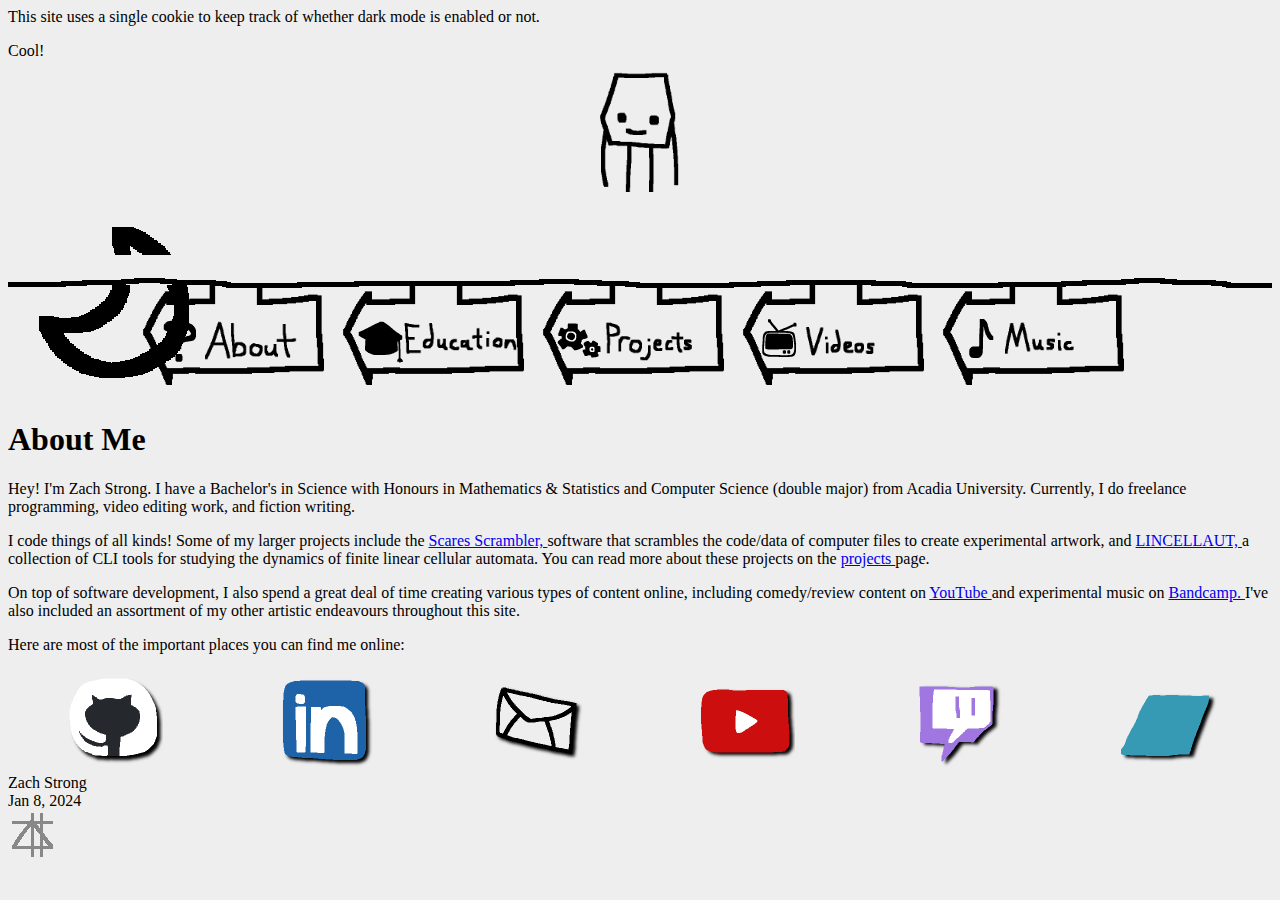
<file: pages/about.html>
<!DOCTYPE html>
<html lang="en-CA">
  <head>
    <meta charset="utf-8">
    <meta name="description" content="About me.">
    <meta name="keywords" content="Zach Strong">
		<meta name="author" content="Zach Strong">
		<meta name="viewport" content="width=device-width, initial-scale=1.0">
    <meta name="robots" content="index, follow">
    
    <link rel="stylesheet" href="../styles.css">
	<link rel="stylesheet" href="../darkStyles.css">
		<link rel="stylesheet" href="aboutStyles.css">
    
    <!-- Google Fonts -->
    <link rel="preconnect" href="https://fonts.googleapis.com">
    <link rel="preconnect" href="https://fonts.gstatic.com" crossorigin>
    <link href="https://fonts.googleapis.com/css2?family=Merriweather&display=swap" rel="stylesheet">
    
    <title>INTERNETCONNECTIVITYPORTAL</title>
  </head>
  
  <body>
  
    <!-- Sidebar for mobile layout -->
    <div id="sidebarDiv" class="sidebar mobileLayout blockStyle">
      
      <div id="sidebarXDiv" class="sidebar mobileLayout blockStyle">
        <span id="sidebarXSpan" class="sidebar mobileLayout inlineblockStyle">
          <img src="../assets/x.png" alt="Close" id="sidebarX" 
          class="sidebar mobileLayout blockStyle">
        </span>
      </div>
      
      <span id="tabSpan" class="sidebar mobileLayout inlineblockStyle"></span>
			
    </div>
    
    <!-- Covers content as the user scrolls down -->
    <div id="contentCover"></div>
    
    <span id="hamburgerSpan" class="mobileLayout sidebarHoverable">
      <img src="../assets/hamburger.png" alt="Hamburger" id="hamburger" class="mobileLayout">
    </span>
    
		<a href="../index.html">
			<img src="../assets/hexagon.gif" alt="Smiling hexagon." id="headImg" class="PCLayout"
			title="That's me!">
		</a>
    
    <!-- The header-content divider -->
    <span id="topSpan">
      <div id="topCoverDiv"></div>
      <div id="topRuleDiv"></div>
    </span>
    
    <!-- Desktop navigation bar -->
    <div id="navDiv" class="PCLayout"></div>
    
    <div id="moreMenu" class="PCLayout"></div>
		
		<img src="../assets/loadingCircle.png" alt="Loading..." id="loadingCircle">
    
    <div id="content">
      <h1>About Me</h1>
      <p>
        Hey! I'm Zach Strong. I have a Bachelor's in Science with Honours in Mathematics &amp; Statistics and Computer Science (double major) from Acadia University. Currently, I do freelance programming, video editing work, and fiction writing.
      </p>
      <p>
        I code things of all kinds! Some of my larger projects include the
        <a href="https://github.com/Cocoatwix/Scares-Scrambler-S">
          Scares Scrambler,
        </a>
        software that scrambles the code/data of computer files to create experimental artwork, and
        <a href="https://github.com/Cocoatwix/LINCELLAUT" target="_blank">
          LINCELLAUT,
        </a>
        a collection of CLI tools for studying the dynamics of finite linear cellular automata. 
		You can read more about these projects on the 
		<a href="projects.html">
			projects
		</a>
		page.
      </p>
      <p>
		On top of software development, I also spend a great deal of time creating various types of
		content online, including comedy/review content on 
		<a href="https://www.youtube.com/user/scares009" target="_blank">
			YouTube
		</a>
		and experimental music on 
		<a href="https://tvaaas.bandcamp.com/" target="_blank">
			Bandcamp.
		</a>
		I've also included an assortment of my other artistic endeavours throughout this site.
      </p>
	  <p>
		Here are most of the important places you can find me online:
	  </p>
	  <div id="socials">
		  <a href="https://github.com/Cocoatwix/" target="_blank" title="GitHub">
			  <img src="../assets/socials/GH.png" alt="GitHub logo">
		  </a>
		  <a href="https://www.linkedin.com/in/zach-strong-a24365213/" target="_blank" title="LinkedIn">
			  <img src="../assets/socials/LI.png" alt="LinkedIn logo">
		  </a>
		  <a href="mailto:zachstrong57@outlook.com" title="Email">
			  <img src="../assets/socials/EMAIL.png" alt="Envelope">
		  </a>
		  <a href="https://www.youtube.com/user/scares009" target="_blank" title="YouTube">
			  <img src="../assets/socials/YT.png" alt="YouTube logo">
		  </a>
		  <a href="https://www.twitch.tv/cocoatwix" target="_blank" title="Twitch">
			  <img src="../assets/socials/TWITCH.png" alt="Twitch logo">
		  </a>
		  <a href="https://tvaaas.bandcamp.com/" target="_blank" title="Bandcamp">
			  <img src="../assets/socials/BC.png" alt="Bandcamp logo">
		  </a>
	</div>
    </div>
		
		<footer></footer>
    
    <script src="../script.js"></script>
  </body>
</html>
</file>
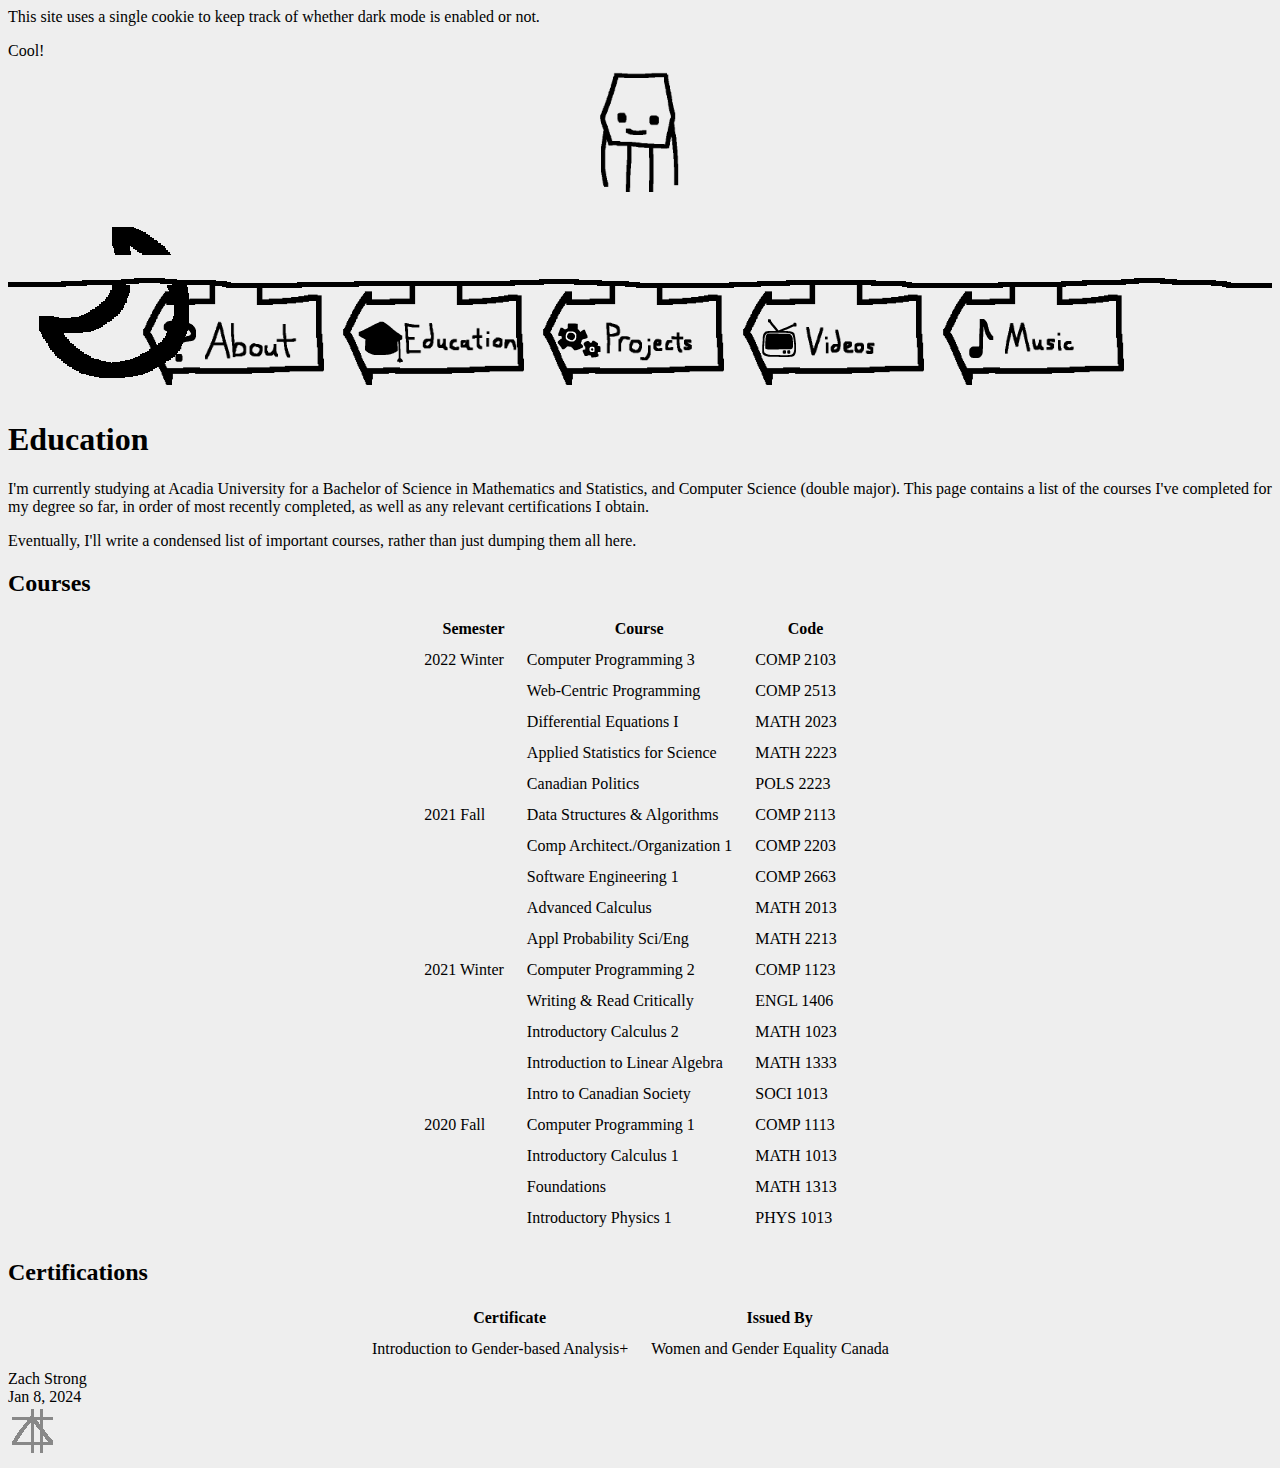
<file: pages/education.html>
<!DOCTYPE html>
<html lang="en-CA">
  <head>
    <meta charset="utf-8">
    <meta name="description" content="Education.">
    <meta name="keywords" content="Zach Strong">
		<meta name="author" content="Zach Strong">
		<meta name="viewport" content="width=device-width, initial-scale=1.0">
    <meta name="robots" content="index, follow">
    
    <link rel="stylesheet" href="../styles.css">
	<link rel="stylesheet" href="../darkStyles.css">
		<link rel="stylesheet" href="educationStyles.css">
    
    <!-- Google Fonts -->
    <link rel="preconnect" href="https://fonts.googleapis.com">
    <link rel="preconnect" href="https://fonts.gstatic.com" crossorigin>
    <link href="https://fonts.googleapis.com/css2?family=Merriweather&display=swap" rel="stylesheet">
    
    <title>INTERNETCONNECTIVITYPORTAL</title>
  </head>
  
  <body>
  
    <!-- Sidebar for mobile layout -->
    <div id="sidebarDiv" class="sidebar mobileLayout blockStyle">
      
      <div id="sidebarXDiv" class="sidebar mobileLayout blockStyle">
        <span id="sidebarXSpan" class="sidebar mobileLayout inlineblockStyle">
          <img src="../assets/x.png" alt="Close" id="sidebarX" 
          class="sidebar mobileLayout blockStyle">
        </span>
      </div>
      
      <span id="tabSpan" class="sidebar mobileLayout inlineblockStyle"></span>
			
    </div>
    
    <!-- Covers content as the user scrolls down -->
    <div id="contentCover"></div>
    
    <span id="hamburgerSpan" class="mobileLayout sidebarHoverable">
      <img src="../assets/hamburger.png" alt="Hamburger" id="hamburger" class="mobileLayout">
    </span>
    
		<a href="../index.html">
			<img src="../assets/hexagon.gif" alt="Smiling hexagon." id="headImg" class="PCLayout"
			title="That's me!">
		</a>
    
    <!-- The header-content divider -->
    <span id="topSpan">
      <div id="topCoverDiv"></div>
      <div id="topRuleDiv"></div>
    </span>
    
    <!-- Desktop navigation bar -->
    <div id="navDiv" class="PCLayout"></div>
    
    <div id="moreMenu" class="PCLayout"></div>
		
		<img src="../assets/loadingCircle.png" alt="Loading..." id="loadingCircle">
    
    <div id="content">
      <h1>Education</h1>
      <p>
				I'm currently studying at Acadia University for a Bachelor of Science in Mathematics
				and Statistics, and Computer Science (double major). This page contains a list of the 
				courses I've completed for my degree so far, in order of most recently completed, as 
				well as any relevant certifications I obtain.
			</p>
			<p>
				Eventually, I'll write a condensed list of important courses, rather than just dumping them all here.
			</p>

			<h2>Courses</h2>
			<table id="courseTable">
				<thead>
					<tr>
						<th class="semesterEntry">Semester</th>
						<th>Course</th>
						<th class="codeEntry">Code</th>
					</tr>
				</thead>
				<tbody>
					<tr>
						<td class="semesterEntry">2022 Winter</td>
						<td>Computer Programming 3</td>
						<td class="codeEntry">COMP 2103</td>
					</tr>
					<tr>
						<td class="semesterEntry"></td>
						<td>Web-Centric Programming</td>
						<td class="codeEntry">COMP 2513</td>
					</tr>
					<tr>
						<td class="semesterEntry"></td>
						<td>Differential Equations I</td>
						<td class="codeEntry">MATH 2023</td>
					</tr>
					<tr>
						<td class="semesterEntry"></td>
						<td>Applied Statistics for Science</td>
						<td class="codeEntry">MATH 2223</td>
					</tr>
					<tr>
						<td class="semesterEntry"></td>
						<td>Canadian Politics</td>
						<td class="codeEntry">POLS 2223</td>
					</tr>
					
					<tr>
						<td class="semesterEntry">2021 Fall</td>
						<td>Data Structures &amp; Algorithms</td>
						<td class="codeEntry">COMP 2113</td>
					</tr>
					<tr>
						<td class="semesterEntry"></td>
						<td>Comp Architect./Organization 1</td>
						<td class="codeEntry">COMP 2203</td>
					</tr>
					<tr>
						<td class="semesterEntry"></td>
						<td>Software Engineering 1</td>
						<td class="codeEntry">COMP 2663</td>
					</tr>
					<tr>
						<td class="semesterEntry"></td>
						<td>Advanced Calculus</td>
						<td class="codeEntry">MATH 2013</td>
					</tr>
					<tr>
						<td class="semesterEntry"></td>
						<td>Appl Probability Sci/Eng</td>
						<td class="codeEntry">MATH 2213</td>
					</tr>
					
					<tr>
						<td class="semesterEntry">2021 Winter</td>
						<td>Computer Programming 2</td>
						<td class="codeEntry">COMP 1123</td>
					</tr>
					<tr>
						<td class="semesterEntry"></td>
						<td>Writing &amp; Read Critically</td>
						<td class="codeEntry">ENGL 1406</td>
					</tr>
					<tr>
						<td class="semesterEntry"></td>
						<td>Introductory Calculus 2</td>
						<td class="codeEntry">MATH 1023</td>
					</tr>
					<tr>
						<td class="semesterEntry"></td>
						<td>Introduction to Linear Algebra</td>
						<td class="codeEntry">MATH 1333</td>
					</tr>
					<tr>
						<td class="semesterEntry"></td>
						<td>Intro to Canadian Society</td>
						<td class="codeEntry">SOCI 1013</td>
					</tr>
					
					<tr>
						<td class="semesterEntry">2020 Fall</td>
						<td>Computer Programming 1</td>
						<td class="codeEntry">COMP 1113</td>
					</tr>
					<tr>
						<td class="semesterEntry"></td>
						<td>Introductory Calculus 1</td>
						<td class="codeEntry">MATH 1013</td>
					</tr>
					<tr>
						<td class="semesterEntry"></td>
						<td>Foundations</td>
						<td class="codeEntry">MATH 1313</td>
					</tr>
					<tr>
						<td class="semesterEntry"></td>
						<td>Introductory Physics 1</td>
						<td class="codeEntry">PHYS 1013</td>
					</tr>
				</tbody>
			</table>
			
			<h2>Certifications</h2>
			<table id="certificationTable">
				<thead>
					<th>Certificate</th>
					<th>Issued By</th>
				</thead>
				<tbody>
					<td>Introduction to Gender-based Analysis+</td>
					<td>Women and Gender Equality Canada</td>
				</tbody>
			</table>
    </div>
		
		<footer></footer>
    
    <script src="../script.js"></script>
  </body>
</html>
</file>
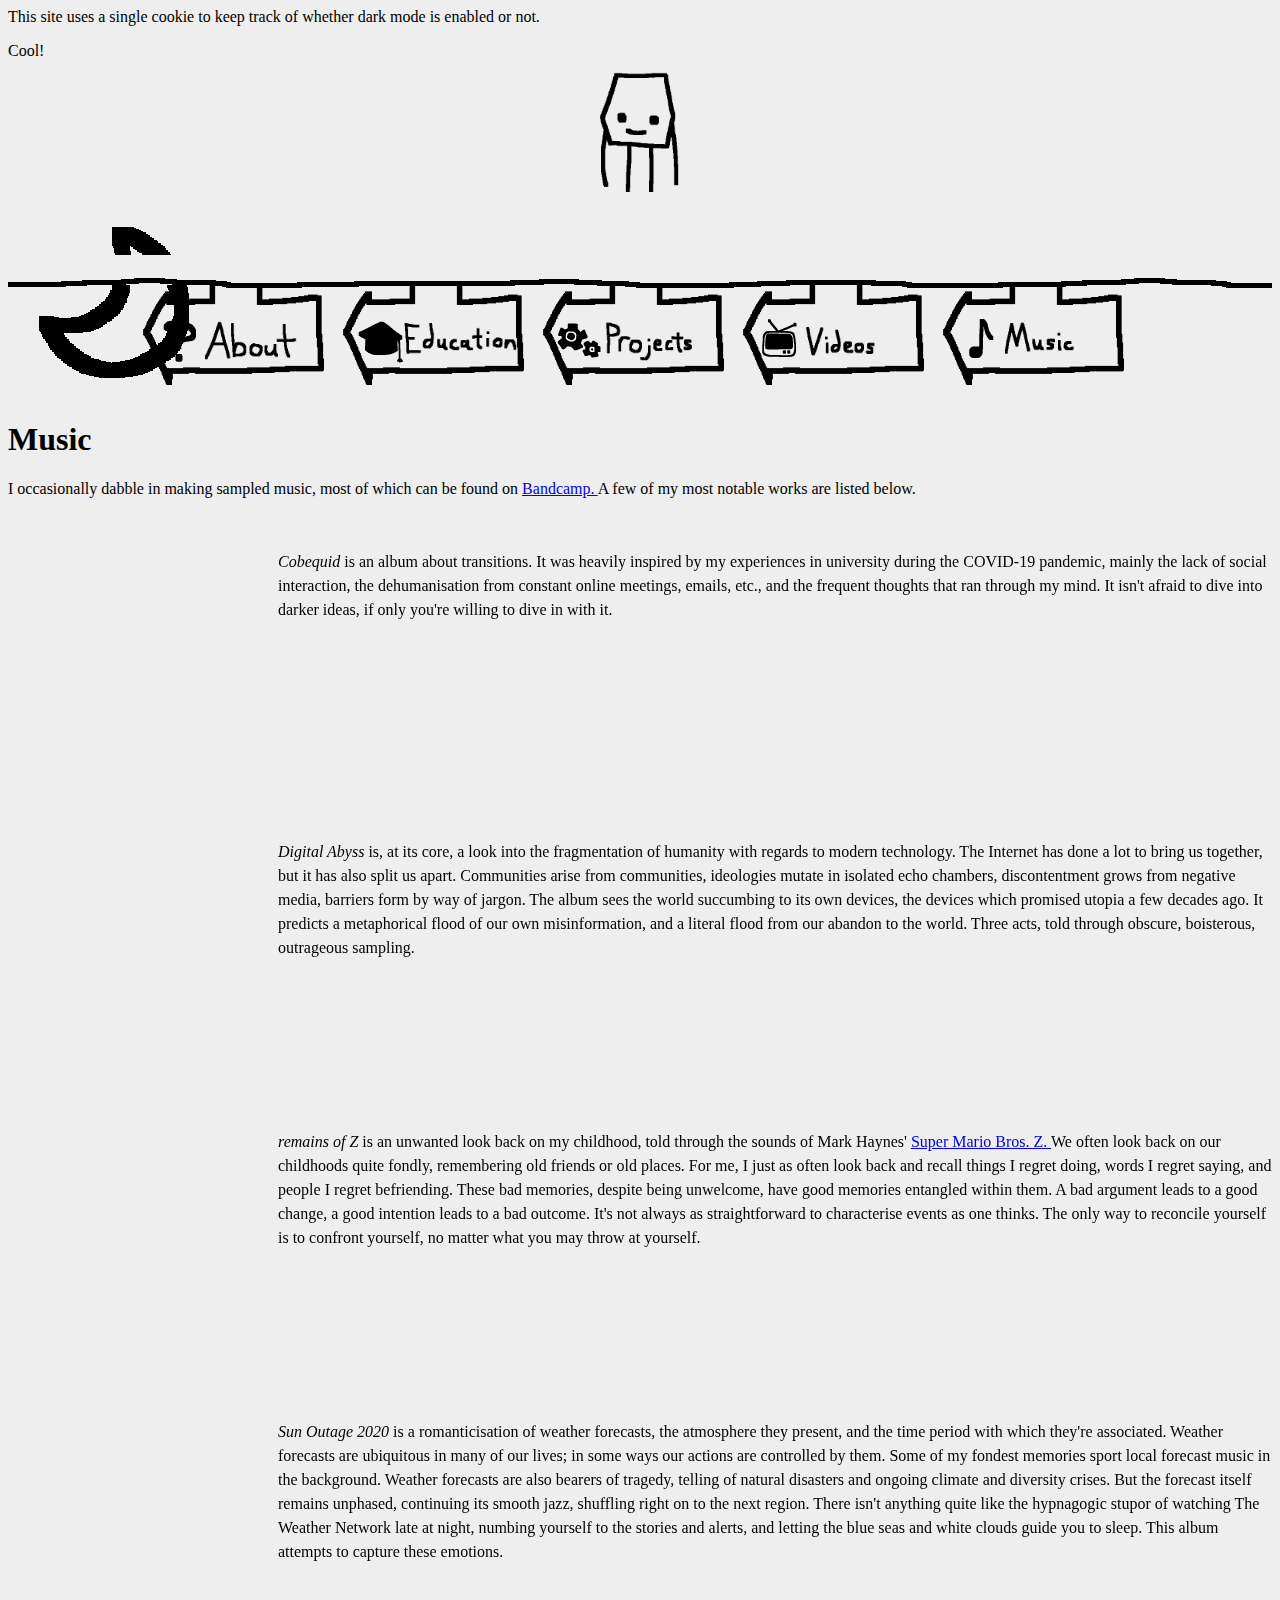
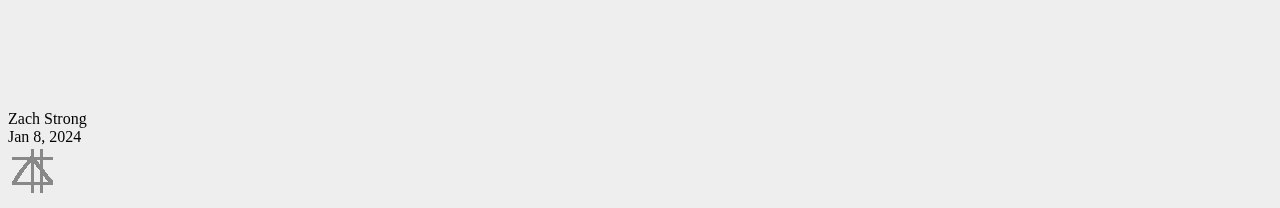
<file: pages/music.html>
<!DOCTYPE html>
<html lang="en-CA">
  <head>
    <meta charset="utf-8">
    <meta name="description" content="Music.">
    <meta name="keywords" content="Zach Strong">
		<meta name="author" content="Zach Strong">
		<meta name="viewport" content="width=device-width, initial-scale=1.0">
    <meta name="robots" content="index, follow">
    
    <link rel="stylesheet" href="../styles.css">
	<link rel="stylesheet" href="../darkStyles.css">
		<link rel="stylesheet" href="musicStyles.css">
    
    <!-- Google Fonts -->
    <link rel="preconnect" href="https://fonts.googleapis.com">
    <link rel="preconnect" href="https://fonts.gstatic.com" crossorigin>
    <link href="https://fonts.googleapis.com/css2?family=Merriweather&display=swap" rel="stylesheet">
    
    <title>INTERNETCONNECTIVITYPORTAL</title>
  </head>
  
  <body>
  
    <!-- Sidebar for mobile layout -->
    <div id="sidebarDiv" class="sidebar mobileLayout blockStyle">
      
      <div id="sidebarXDiv" class="sidebar mobileLayout blockStyle">
        <span id="sidebarXSpan" class="sidebar mobileLayout inlineblockStyle">
          <img src="../assets/x.png" alt="Close" id="sidebarX" 
          class="sidebar mobileLayout blockStyle">
        </span>
      </div>
      
      <span id="tabSpan" class="sidebar mobileLayout inlineblockStyle"></span>
			
    </div>
    
    <!-- Covers content as the user scrolls down -->
    <div id="contentCover"></div>
    
    <span id="hamburgerSpan" class="mobileLayout sidebarHoverable">
      <img src="../assets/hamburger.png" alt="Hamburger" id="hamburger" class="mobileLayout">
    </span>
    
		<a href="../index.html">
			<img src="../assets/hexagon.gif" alt="Smiling hexagon." id="headImg" class="PCLayout"
			title="That's me!">
		</a>
    
    <!-- The header-content divider -->
    <span id="topSpan">
      <div id="topCoverDiv"></div>
      <div id="topRuleDiv"></div>
    </span>
    
    <!-- Desktop navigation bar -->
    <div id="navDiv" class="PCLayout"></div>
    
    <div id="moreMenu" class="PCLayout"></div>
		
		<img src="../assets/loadingCircle.png" alt="Loading..." id="loadingCircle">
    
    <div id="content">
      <h1>Music</h1>
      <p>
				I occasionally dabble in making sampled music, most of which can be found on
				<a href="https://tvaaas.bandcamp.com/" target="_blank">
				Bandcamp.
				</a>
				A few of my most notable works are listed below.
			</p>
			
			<br><br>
			
			<div class="musicDiv">
				<iframe style="border: 0; width: 250px; height: 250px;" 
				src="https://bandcamp.com/EmbeddedPlayer/album=3527619246/size=large/bgcol=ffffff/linkcol=2ebd35/minimal=true/transparent=true/" 
				seamless>
					<a href="https://tvaaas.bandcamp.com/album/cobequid">
						Cobequid by TVAAAS
					</a>
				</iframe>
				<span class="musicBlurb">
					<em>Cobequid</em> is an album about transitions. It was heavily inspired by my experiences in 
					university during the COVID-19 pandemic, mainly the lack of social interaction, the dehumanisation
					from constant online meetings, emails, etc., and the frequent thoughts that ran through my mind. 
					It isn't afraid to dive into darker ideas, if only you're willing to dive in with it.
				</span>
			</div>
			
			<div class="musicDiv">
				<iframe 
				style="border: 0; width: 250px; height: 250px;" 
				src="https://bandcamp.com/EmbeddedPlayer/album=1561260657/size=large/bgcol=333333/linkcol=e32c14/minimal=true/transparent=true/" 
				seamless>
					<a href="https://tvaaas.bandcamp.com/album/digital-abyss">
						Digital Abyss by TVAAAS, pussanpuss, post, LS
					</a>
				</iframe>
				<span class="musicBlurb">
					<em>Digital Abyss</em> is, at its core, a look into the fragmentation of humanity with
					regards to modern technology. The Internet has done a lot to bring us together, but it has
					also split us apart. Communities arise from communities, ideologies mutate in
					isolated echo chambers, discontentment grows from negative media, barriers form by way
					of jargon. The album sees the world succumbing to its own devices, the devices which 
					promised utopia a few decades ago. It predicts a metaphorical flood of our own misinformation, 
					and a literal flood from our abandon to the world. Three acts, told through obscure, boisterous,
					outrageous sampling.
				</span>
			</div>
			
			<div class="musicDiv">
				<iframe 
				style="border: 0; width: 250px; height: 250px;" 
				src="https://bandcamp.com/EmbeddedPlayer/album=1744327612/size=large/bgcol=333333/linkcol=4ec5ec/minimal=true/transparent=true/" 
				seamless>
					<a href="https://tvaaas.bandcamp.com/album/remains-of-z">
						remains of Z by TVAAAS
					</a>
				</iframe>
				<span class="musicBlurb">
					<em>remains of Z</em> is an unwanted look back on my childhood, told through the
					sounds of Mark Haynes'
					<a href="https://www.youtube.com/watch?v=O6zkGU3-OVI" target="_blank">
						Super Mario Bros. Z.
					</a>
					We often look back on our childhoods quite fondly, remembering old friends or
					old places. For me, I just as often look back and recall things I regret doing,
					words I regret saying, and people I regret befriending. These bad memories, despite
					being unwelcome, have good memories entangled within them. A bad argument leads to a
					good change, a good intention leads to a bad outcome. It's not always as straightforward
					to characterise events as one thinks. The only way to reconcile yourself is to confront
					yourself, no matter what you may throw at yourself.
			</div>
			
			<div class="musicDiv">
				<iframe 
				style="border: 0; width: 250px; height: 250px;" 
				src="https://bandcamp.com/EmbeddedPlayer/album=1128354479/size=large/bgcol=ffffff/linkcol=0687f5/minimal=true/transparent=true/" 
				seamless>
					<a href="https://tvaaas.bandcamp.com/album/sun-outage-2020">
						Sun Outage 2020 by TVAAAS
					</a>
				</iframe>
				<span class="musicBlurb">
					<em>Sun Outage 2020</em> is a romanticisation of weather forecasts, the atmosphere
					they present, and the time period with which they're associated. Weather forecasts are
					ubiquitous in many of our lives; in some ways our actions are controlled by them. Some
					of my fondest memories sport local forecast music in the background. Weather forecasts
					are also bearers of tragedy, telling of natural disasters and ongoing climate and diversity
					crises. But the forecast itself remains unphased, continuing its smooth jazz, shuffling right 
					on to the next region. There isn't anything quite like the hypnagogic stupor of watching The
					Weather Network late at night, numbing yourself to the stories and alerts, and letting the
					blue seas and white clouds guide you to sleep. This album attempts to capture these emotions.
			</div>
			
			
			
    </div>
		
		<footer></footer>
    
    <script src="../script.js"></script>
  </body>
</html>
</file>
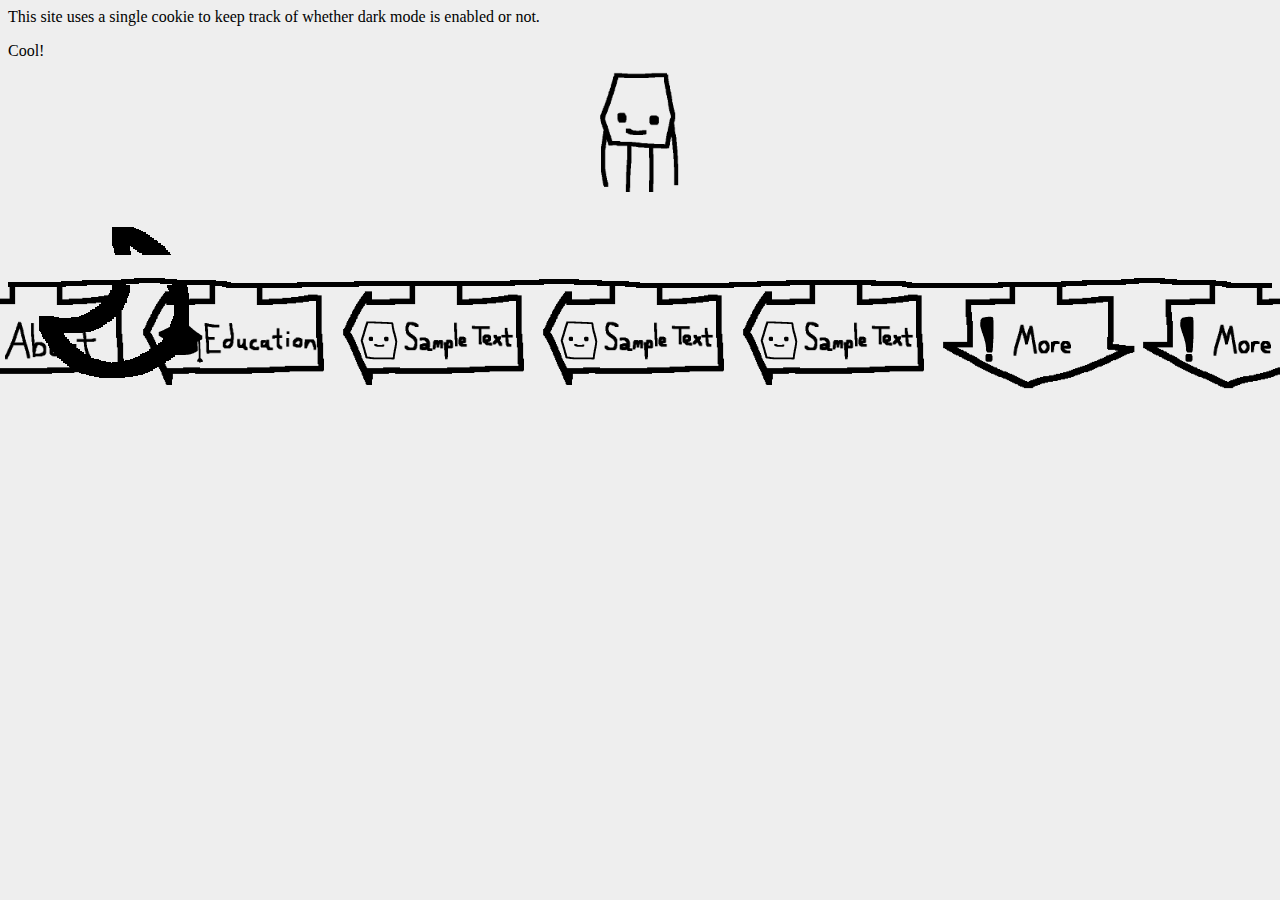
<file: pages/projects.html>
<!DOCTYPE html>
<html lang="en-CA">
  <head>
    <meta charset="utf-8">
    <meta name="description" content="Projects.">
    <meta name="keywords" content="Zach Strong">
		<meta name="author" content="Zach Strong">
		<meta name="viewport" content="width=device-width, initial-scale=1.0">
    <meta name="robots" content="index, follow">
    
    <link rel="stylesheet" href="../styles.css">
		<link rel="stylesheet" href="projectsStyles.css">
    
    <!-- Google Fonts -->
    <link rel="preconnect" href="https://fonts.googleapis.com">
    <link rel="preconnect" href="https://fonts.gstatic.com" crossorigin>
    <link href="https://fonts.googleapis.com/css2?family=Merriweather&display=swap" rel="stylesheet">
    
    <title>INTERNETCONNECTIVITYPORTAL</title>
  </head>
  
  <body>
  
    <!-- Sidebar for mobile layout -->
    <div id="sidebarDiv" class="sidebar mobileLayout blockStyle">
      
      <div id="sidebarXDiv" class="sidebar mobileLayout blockStyle">
        <span id="sidebarXSpan" class="sidebar mobileLayout inlineblockStyle">
          <img src="../assets/x.png" alt="Close" id="sidebarX" 
          class="sidebar mobileLayout blockStyle">
        </span>
      </div>
      
      <span id="tabSpan" class="sidebar mobileLayout inlineblockStyle">
        <a href="about.html" class="mobileLayout">
          <div id="aboutTab" class="sidebar mobileLayout sidebarTab inlineblockStyle">
            <img src="../assets/question.png" alt="Question Mark" 
            class="sidebar mobileLayout sidebarIcon">
            <img src="../assets/aboutLabel.png" alt="About" 
            class="sidebar mobileLayout sidebarLabel">
          </div>
        </a>
        
        <a href="education.html" class="mobileLayout">
          <div id="educationTab" class="sidebar mobileLayout sidebarTab inlineblockStyle">
            <img src="../assets/education.png" alt="Hat" 
            class="sidebar mobileLayout sidebarIcon">
            <img src="../assets/educationLabel.png" alt="Education" 
            class="sidebar mobileLayout sidebarLabel">
          </div>
        </a>
        
        <a href="sample.html" class="mobileLayout">
          <div class="sidebar mobileLayout sidebarTab inlineblockStyle">
            <img src="../assets/happy.png" alt="Happy Hexaon" 
            class="sidebar mobileLayout sidebarIcon">
            <img src="../assets/sampleLabel.png" alt="Sample Text" 
            class="sidebar mobileLayout sidebarLabel">
          </div>
        </a>
        
        <a href="sample.html" class="mobileLayout">
          <div class="sidebar mobileLayout sidebarTab inlineblockStyle">
            <img src="../assets/happy.png" alt="Happy Hexaon" 
            class="sidebar mobileLayout sidebarIcon">
            <img src="../assets/sampleLabel.png" alt="Sample Text" 
            class="sidebar mobileLayout sidebarLabel">
          </div>
        </a>
        
        <a href="sample.html" class="mobileLayout">
          <div class="sidebar mobileLayout sidebarTab inlineblockStyle">
            <img src="../assets/happy.png" alt="Happy Hexaon" 
            class="sidebar mobileLayout sidebarIcon">
            <img src="../assets/sampleLabel.png" alt="Sample Text" 
            class="sidebar mobileLayout sidebarLabel">
          </div>
        </a>
        
        <a href="sample.html" class="mobileLayout">
          <div class="sidebar mobileLayout sidebarTab inlineblockStyle">
            <img src="../assets/happy.png" alt="Happy Hexaon" 
            class="sidebar mobileLayout sidebarIcon">
            <img src="../assets/sampleLabel.png" alt="Sample Text" 
            class="sidebar mobileLayout sidebarLabel">
          </div>
        </a>
        
      </span>
    </div>
    
    <!-- Covers content as the user scrolls down -->
    <div id="contentCover"></div>
    
    <span id="hamburgerSpan" class="mobileLayout sidebarHoverable">
      <img src="../assets/hamburger.png" alt="Hamburger" id="hamburger" class="mobileLayout">
    </span>
    
		<a href="../index.html">
			<img src="../assets/hexagon.gif" alt="Smiling hexagon." id="headImg" class="PCLayout"
			title="That's me!">
		</a>
    
    <!-- The header-content divider -->
    <span id="topSpan">
      <div id="topCoverDiv"></div>
      <div id="topRuleDiv"></div>
    </span>
    
    <!-- Desktop navigation bar -->
    <div id="navDiv" class="PCLayout">
    
      <div id="aboutSign" name="About" class="PCLayout navSignDiv">
        <a href="about.html" class="PCLayout navbarAnchor">
          <img src="../assets/arrowSignDrop.png" alt="Arrow Sign" class="PCLayout navbarItem navSign">
          <img src="../assets/aboutLabel.png" alt="About" class="PCLayout navbarItem navLabel">
          <img src="../assets/question.png" alt="Question Mark" class="PCLayout navbarItem navIcon">
        </a>
      </div>
      
      <div id="educationSign" name="Education" class="PCLayout navSignDiv">
        <a href="education.html" class="PCLayout navbarAnchor">
          <img src="../assets/arrowSignDrop.png" alt="Arrow Sign" class="PCLayout navbarItem navSign">
          <img src="../assets/educationLabel.png" alt="Education" class="PCLayout navbarItem navLabel">
          <img src="../assets/education.png" alt="Hat" class="PCLayout navbarItem navIcon">
        </a>
      </div>
      
      <div name="Sample" class="PCLayout navSignDiv">
        <a href="sample.html" class="PCLayout navbarAnchor">
          <img src="../assets/arrowSignDrop.png" alt="Arrow Sign" class="PCLayout navbarItem navSign">
          <img src="../assets/sampleLabel.png" alt="Sample" class="PCLayout navbarItem navLabel">
          <img src="../assets/happy.png" alt="Happy Hexagon" class="PCLayout navbarItem navIcon">
        </a>
      </div>
      
      <div name="Sample" class="PCLayout navSignDiv">
        <a href="sample.html" class="PCLayout navbarAnchor">
          <img src="../assets/arrowSignDrop.png" alt="Arrow Sign" class="PCLayout navbarItem navSign">
          <img src="../assets/sampleLabel.png" alt="Sample" class="PCLayout navbarItem navLabel">
          <img src="../assets/happy.png" alt="Happy Hexagon" class="PCLayout navbarItem navIcon">
        </a>
      </div>
      
      <div name="Sample" class="PCLayout navSignDiv">
        <a href="sample.html" class="PCLayout navbarAnchor">
          <img src="../assets/arrowSignDrop.png" alt="Arrow Sign" class="PCLayout navbarItem navSign">
          <img src="../assets/sampleLabel.png" alt="Sample" class="PCLayout navbarItem navLabel">
          <img src="../assets/happy.png" alt="Happy Hexagon" class="PCLayout navbarItem navIcon">
        </a>
      </div>
      
      <div id="moreSign" class="PCLayout navSignDiv">
        <img src="../assets/arrowSignDown.png" alt="Arrow Sign" class="PCLayout navbarItem navSign">
        <img src="../assets/moreLabel.png" alt="More" id="moreLabel" class="PCLayout navbarItem navLabel">
        <img src="../assets/exclamation.png" alt="Exclamation Mark" id="moreIcon" class="PCLayout navbarItem navIcon">
      </div>
      
    </div>
    
    <div id="moreMenu" class="PCLayout"></div>
    
    <div id="content">
		
    </div>
    
    <script src="../script.js"></script>
  </body>
</html>
</file>
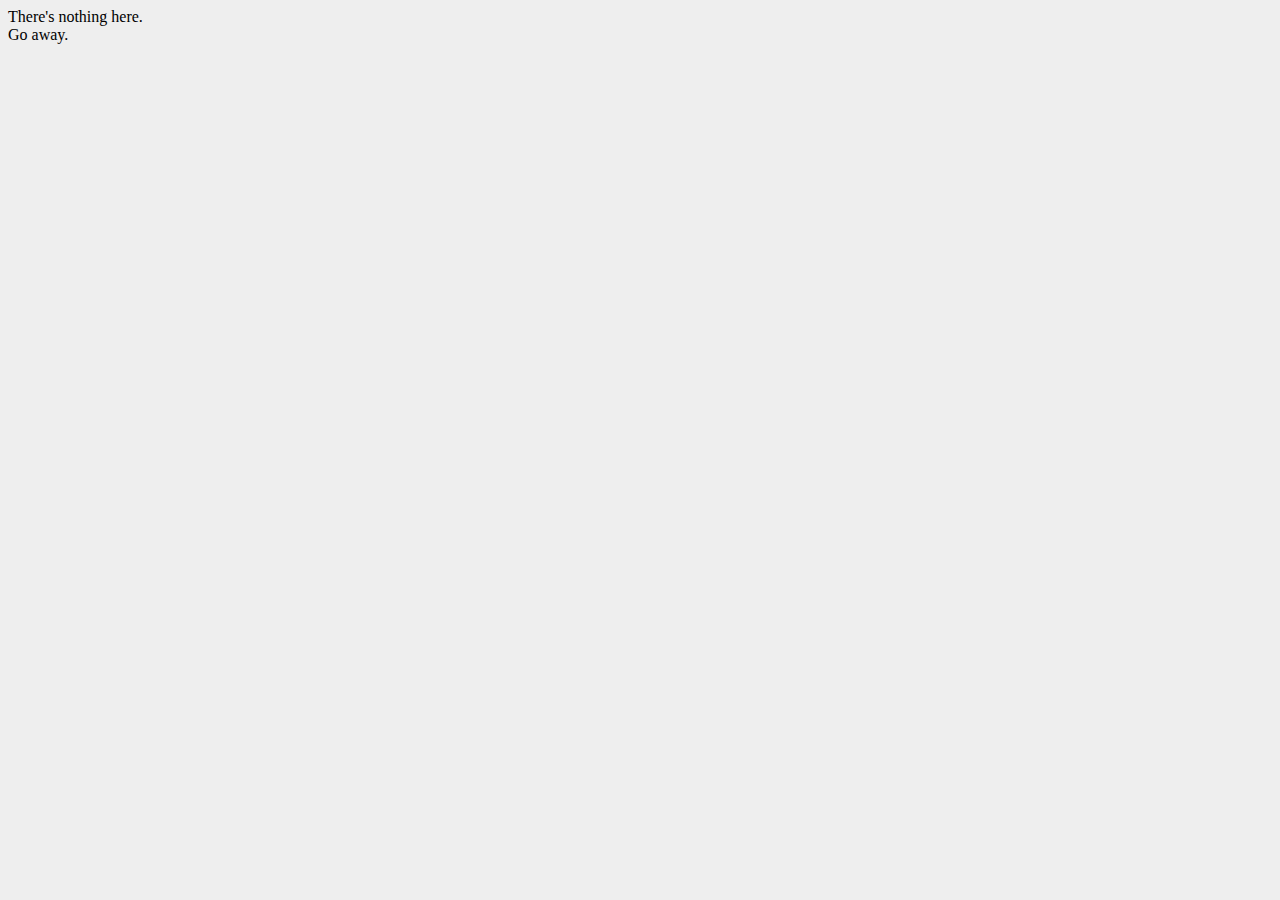
<file: pages/sample.html>
<!DOCTYPE html>
<html>
  <head>
    <title>:)</title>
    
    <link rel="stylesheet" href="../styles.css">
    
    <!-- Google Fonts -->
    <link rel="preconnect" href="https://fonts.googleapis.com">
    <link rel="preconnect" href="https://fonts.gstatic.com" crossorigin>
    <link href="https://fonts.googleapis.com/css2?family=Merriweather&display=swap" rel="stylesheet">
    
  </head>
  <body>
    There's nothing here.
    <br>
    Go away.
  </body>
</html>
</file>
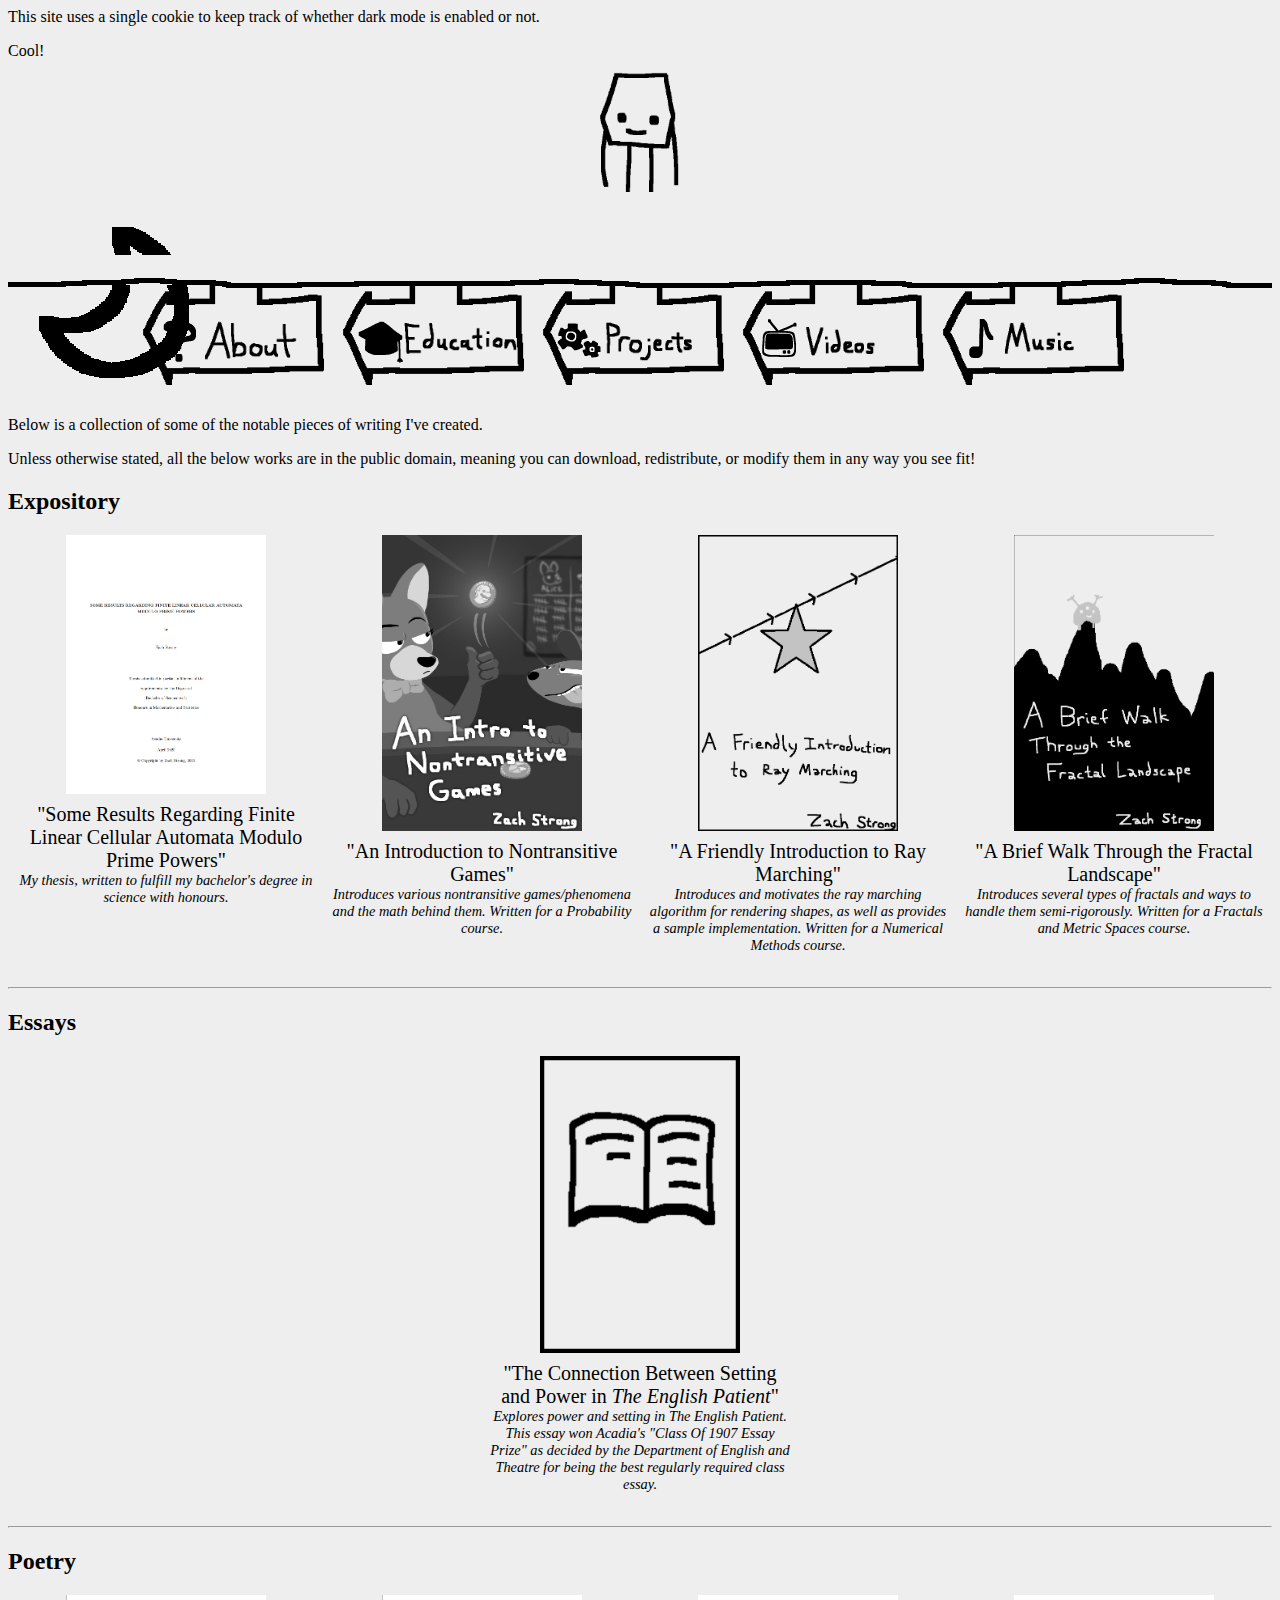
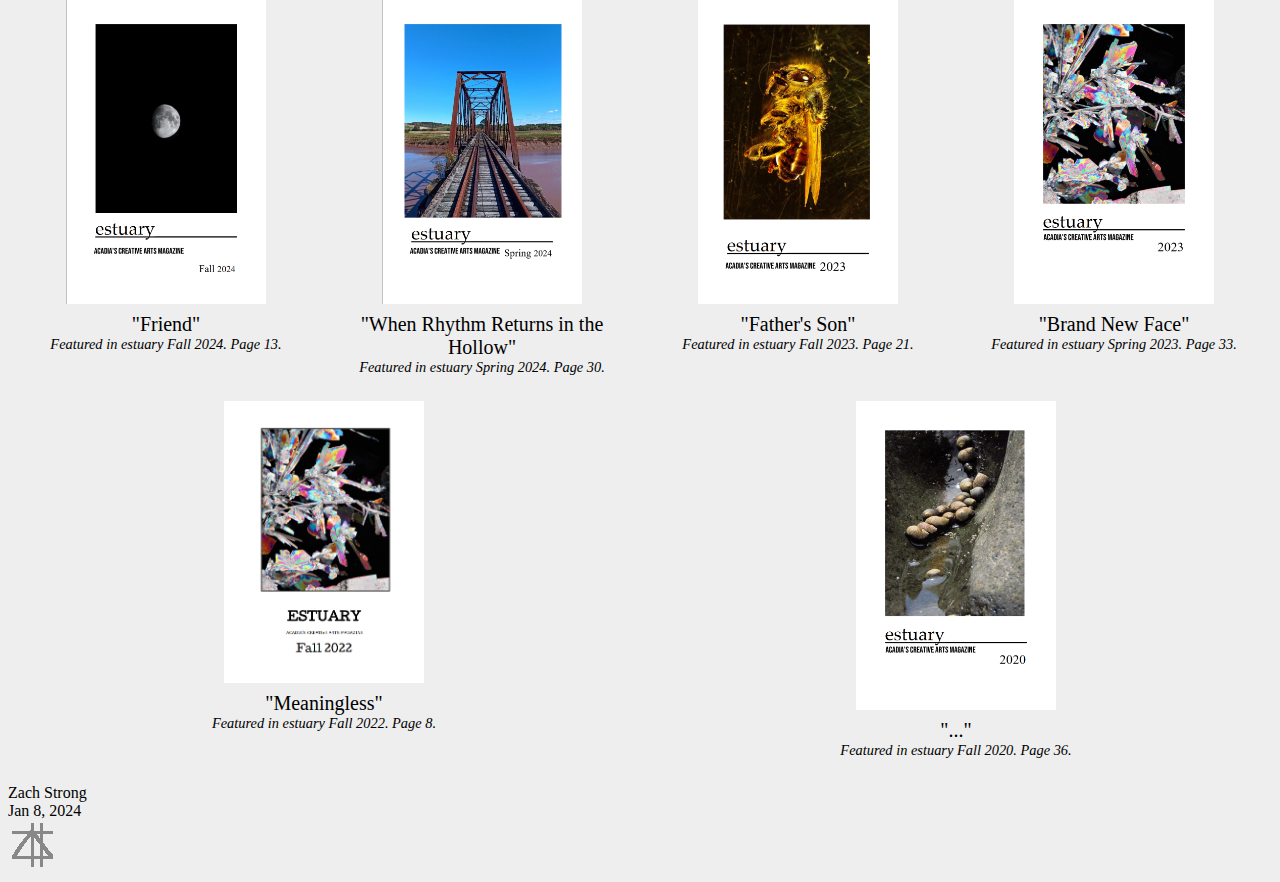
<file: pages/writings.html>
<!DOCTYPE html>
<html lang="en-CA">
  <head>
    <meta charset="utf-8">
    <meta name="description" content="Writings.">
    <meta name="keywords" content="Zach Strong">
		<meta name="author" content="Zach Strong">
		<meta name="viewport" content="width=device-width, initial-scale=1.0">
    <meta name="robots" content="index, follow">
    
    <link rel="stylesheet" href="../styles.css">
	<link rel="stylesheet" href="../darkStyles.css">
		<link rel="stylesheet" href="writingsStyles.css">
    
    <!-- Google Fonts -->
    <link rel="preconnect" href="https://fonts.googleapis.com">
    <link rel="preconnect" href="https://fonts.gstatic.com" crossorigin>
    <link href="https://fonts.googleapis.com/css2?family=Merriweather&display=swap" rel="stylesheet">
    
    <title>INTERNETCONNECTIVITYPORTAL</title>
  </head>
  
  <body>
  
    <!-- Sidebar for mobile layout -->
    <div id="sidebarDiv" class="sidebar mobileLayout blockStyle">
      
      <div id="sidebarXDiv" class="sidebar mobileLayout blockStyle">
        <span id="sidebarXSpan" class="sidebar mobileLayout inlineblockStyle">
          <img src="../assets/x.png" alt="Close" id="sidebarX" 
          class="sidebar mobileLayout blockStyle">
        </span>
      </div>
      
      <span id="tabSpan" class="sidebar mobileLayout inlineblockStyle"></span>
			
    </div>
    
    <!-- Covers content as the user scrolls down -->
    <div id="contentCover"></div>
    
    <span id="hamburgerSpan" class="mobileLayout sidebarHoverable">
      <img src="../assets/hamburger.png" alt="Hamburger" id="hamburger" class="mobileLayout">
    </span>
    
		<a href="../index.html">
			<img src="../assets/hexagon.gif" alt="Smiling hexagon." id="headImg" class="PCLayout"
			title="That's me!">
		</a>
    
    <!-- The header-content divider -->
    <span id="topSpan">
      <div id="topCoverDiv"></div>
      <div id="topRuleDiv"></div>
    </span>
    
    <!-- Desktop navigation bar -->
    <div id="navDiv" class="PCLayout"></div>
    
    <div id="moreMenu" class="PCLayout"></div>
		
		<img src="../assets/loadingCircle.png" alt="Loading..." id="loadingCircle">
    
    <div id="content">
		<p>Below is a collection of some of the notable pieces of writing I've created.</p>
		<p>
			Unless otherwise stated, all the below works are in the public domain, meaning you
			can download, redistribute, or modify them in any way you see fit!
		</p>
		   
		<h2>Expository</h2>
		<div class="bookshelfDiv">
			<span class="bookDiv">
				<a href="../books/thesis.pdf"
				   target="_blank" title="Some Results Regarding Finite Linear Cellular Automata Modulo Prime Powers">
					<img src="../assets/books/SomeResultsRegardingFiniteLinearCellularAutomataModuloPrimePowers.png" alt="Boring Cover Page" class="bookCover">
				</a>
				<span class="bookTitleSpan">"Some Results Regarding Finite Linear Cellular Automata Modulo Prime Powers"</span>
				<span class="bookDescSpan lightText">
					My thesis, written to fulfill my bachelor's degree in science with honours.
				</span>
			</span>
			
			<span class="bookDiv">
				<a href="../books/AnIntroductionToNontransitiveGames.pdf"
				   target="_blank" title="An Introduction to Nontransitive Games">
					<img src="../assets/books/AnIntroToNontransitiveGamesCover.png" alt="Alice and Bob Bet it All" class="bookCover">
				</a>
				<span class="bookTitleSpan">"An Introduction to Nontransitive Games"</span>
				<span class="bookDescSpan lightText">
					Introduces various nontransitive games/phenomena and the math behind them.
				    Written for a Probability course.
				</span>
			</span>
			<span class="bookDiv">
				<a href="../books/AFriendlyIntroductionToRayMarching.pdf"
				   target="_blank" title="A Friendly Introduction to Ray Marching">
					<img src="../assets/books/AFriendlyIntroductionToRayMarching.png" alt="Star March" class="bookCover">
				</a>
				<span class="bookTitleSpan">"A Friendly Introduction to Ray Marching"</span>
				<span class="bookDescSpan lightText">
					Introduces and motivates the ray marching algorithm for rendering shapes, as
					well as provides a sample implementation.
				    Written for a Numerical Methods course.
				</span>
			</span>
			<span class="bookDiv">
				<a href="../books/ABriefWalkThroughTheFractalLandscape.pdf"
				   target="_blank" title="A Brief Walk Through the Fractal Landscape">
					<img src="../assets/books/ABriefWalkThroughTheFractalLandscape.png" alt="Creature Atop a Peak" class="bookCover">
				</a>
				<span class="bookTitleSpan">"A Brief Walk Through the Fractal Landscape"</span>
				<span class="bookDescSpan lightText">
					Introduces several types of fractals and ways to handle them semi-rigorously.
				    Written for a Fractals and Metric Spaces course.
				</span>
			</span>
		</div>
		<hr>
		
		<h2>Essays</h2>
		<div class="bookshelfDiv">
			<span class="bookDiv">
				<a href="../books/TheEnglishPatientEssay.pdf"
				   target="_blank" title="The Connection Between Setting and Power in The English Patient">
					<img src="../assets/books/defaultBook.png" alt="Default Cover" class="bookCover invertibleImage">
				</a>
				<span class="bookTitleSpan">"The Connection Between Setting and Power in <em>The English Patient</em>"</span>
				<span class="bookDescSpan lightText">
					Explores power and setting in <em>The English Patient</em>. This essay won Acadia's 
					"Class Of 1907 Essay Prize" as decided by the Department of English and Theatre for being the 
					best regularly required class essay.
				</span>
			</span>
		</div>
		<hr>
		
		<h2>Poetry</h2>
		<div class="bookshelfDiv">
			<span class="bookDiv">
				<a href="https://english.acadiau.ca/files/sites/english/2024-2025/estuary%20Fall%202024__%20_.pdf"
				   target="_blank" title="estuary Fall 2024">
					<img src="../assets/books/estuaryFall2024.png" alt="Estuary Fall 2024 Cover" class="bookCover">
				</a>
				<span class="bookTitleSpan">"Friend"</span>
				<span class="bookDescSpan lightText">Featured in <em>estuary</em> Fall 2024. Page 13.</span>
			</span>
			<span class="bookDiv">
				<a href="https://english.acadiau.ca/files/sites/english/2023-2024/estuary%20Spring%202024%20final%20%28002%29.pdf"
				   target="_blank" title="estuary Spring 2024">
					<img src="../assets/books/estuarySpring2024.png" alt="Estuary Spring 2024 Cover" class="bookCover">
				</a>
				<span class="bookTitleSpan">"When Rhythm Returns in the Hollow"</span>
				<span class="bookDescSpan lightText">Featured in <em>estuary</em> Spring 2024. Page 30.</span>
			</span>
			<span class="bookDiv">
				<a href="https://english.acadiau.ca/files/sites/english/2023-2024/estuary%20Fall%202023.pdf"
				   target="_blank" title="estuary Fall 2023">
					<img src="../assets/books/estuaryFall2023.png" alt="Estuary Fall 2023 Cover" class="bookCover">
				</a>
				<span class="bookTitleSpan">"Father's Son"</span>
				<span class="bookDescSpan lightText">Featured in <em>estuary</em> Fall 2023. Page 21.</span>
			</span>
			<span class="bookDiv">
				<a href="https://english.acadiau.ca/files/sites/englishandtheatre/resources/estuary%202023%20colour%20interior.pdf"
				   target="_blank" title="estuary Spring 2023">
					<img src="../assets/books/estuarySpring2023.png" alt="Estuary Spring 2023 Cover" class="bookCover">
				</a>
				<span class="bookTitleSpan">"Brand New Face"</span>
				<span class="bookDescSpan lightText">Featured in <em>estuary</em> Spring 2023. Page 33.</span>
			</span>
			<span class="bookDiv">
				<a href="https://english.acadiau.ca/files/sites/englishandtheatre/Estuary-Fall%202022-2.pdf"
				   target="_blank" title="estuary Fall 2022">
					<img src="../assets/books/estuaryFall2022.png" alt="Estuary Fall 2022 Cover" class="bookCover">
				</a>
				<span class="bookTitleSpan">"Meaningless"</span>
				<span class="bookDescSpan lightText">Featured in <em>estuary</em> Fall 2022. Page 8.</span>
			</span>
			<span class="bookDiv">
				<a href="https://english.acadiau.ca/files/sites/english/Courses/ESTUARY%202020%20issue.pdf"
				   target="_blank" title="estuary Fall 2020">
					<img src="../assets/books/estuaryFall2020.png" alt="Estuary Fall 2020 Cover" class="bookCover">
				</a>
				<span class="bookTitleSpan">"..."</span>
				<span class="bookDescSpan lightText">Featured in <em>estuary</em> Fall 2020. Page 36.</span>
			</span>
		</div>
    </div>
		
		<footer></footer>
    
    <script src="../script.js"></script>
  </body>
</html>
</file>
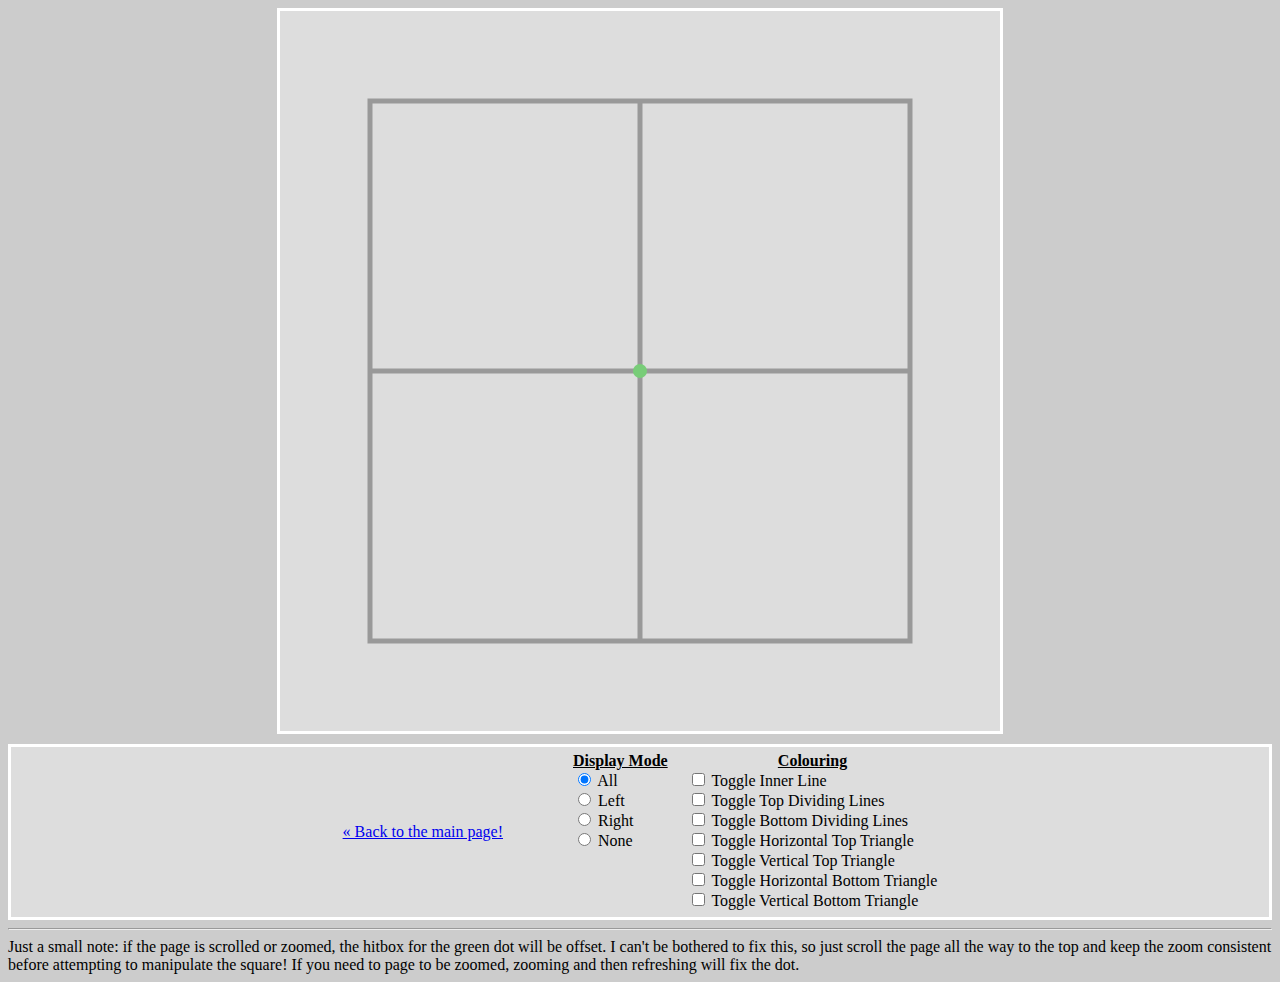
<file: pages/mini/some3square/square.html>
<!doctype html>
<html>
	<head lang="en-CA">
		<title>The Square Problem</title>
		<meta charset="utf-8">
		<meta name="description" content="Square tool made for SoME3.">
		<meta name="keywords" content="SoME3, Square, Puzzle">
			<meta name="author" content="Zach Strong">
			<meta name="viewport" content="width=device-width, initial-scale=1.0">
		<meta name="robots" content="index, follow">
		
		<link rel="stylesheet" href="square.css">
	</head>
	<body>
		<canvas width="720" height="720" id="squareCanvas" class="boxedElement">Enable JavaScript to view the HTML5 canvas!</canvas>
		
		<div id="controlDiv" class="boxedElement">
			<div id="webpageControlDiv">
				<a class="controlIgnore" href="..\..\..\index.html">&laquo; Back to the main page!</a>
			</div>
			
			<div id="displayControlDiv">
				<span class="controlHeader">Display Mode</span>
				<span>
					<input type="radio" id="allRadio" name="displayControl" value="all" checked>
					<label for="allRadio">All</label>
				</span>
				<span>
					<input type="radio" id="leftRadio" name="displayControl" value="left">
					<label for="leftRadio">Left</label>
				</span>
				<span>
					<input type="radio" id="rightRadio" name="displayControl" value="right">
					<label for="rightRadio">Right</label>
				</span>
				<span>
					<input type="radio" id="noneRadio" name="displayControl" value="none">
					<label for="noneRadio">None</label>
				</span>
			</div>
			
			<div id="colourControlDiv">
				<span class="controlHeader">Colouring</span>
				<span>
					<input type="checkbox" id="innerLineCheck" name="colourControl" value="innerLine">
					<label for="innerLineCheck">Toggle Inner Line</label>
				</span>
				<span>
					<input type="checkbox" id="topDividersCheck" name="colourControl" value="topDividingLines">
					<label for="topDividersCheck">Toggle Top Dividing Lines</label>
				</span>
				<span>
					<input type="checkbox" id="bottomDividersCheck" name="colourControl" value="bottomDividingLines">
					<label for="bottomDividersCheck">Toggle Bottom Dividing Lines</label>
				</span>
				<span>
					<input type="checkbox" id="topTriangle1Check" name="colourControl" value="topTriangle1">
					<label for="topTriangle1Check">Toggle Horizontal Top Triangle</label>
				</span>
				<span>
					<input type="checkbox" id="topTriangle2Check" name="colourControl" value="topTriangle2">
					<label for="topTriangle2Check">Toggle Vertical Top Triangle</label>
				</span>
				<span>
					<input type="checkbox" id="bottomTriangle1Check" name="colourControl" value="bottomTriangle1">
					<label for="bottomTriangle1Check">Toggle Horizontal Bottom Triangle</label>
				</span>
				<span>
					<input type="checkbox" id="bottomTriangle2Check" name="colourControl" value="bottomTriangle2">
					<label for="bottomTriangle2Check">Toggle Vertical Bottom Triangle</label>
				</span>
			</div>
		</div>
		<hr>
		<span>
			Just a small note: if the page is scrolled or zoomed, the hitbox for the green dot will be offset. 
			I can't be bothered to fix this, so just scroll the page all the way to the top and keep the zoom consistent before attempting to manipulate the square!
			If you need to page to be zoomed, zooming and then refreshing will fix the dot.
		</span>
		
		<script src="square.js"></script>
	</body>
</html>
</file>
<file: styles.css>
/* Responsive design. Add sidebar when using smaller screen. */

/* Side bar animations */
@keyframes slide_in
{
	0%   {left: -250px;}
	100% {left: 0px;}
}

@keyframes slide_out
{
	0%   {left: 0px;}
	100% {left: -250px;}
}

@keyframes highlight_tab
{
	0%   {background-color: #cccccc;}
	100% {background-color: #d9d9d9;}
}

@media screen and (max-width: 800px)
{
	.PCLayout
	{
		display: none;
	}
	
	#sidebarDiv
	{
		position: fixed;
		left: -250px;
		top: 0;
		background-color: #cccccc;
		width: 250px;
		height: 100%;
		
		/* Prevents the horizontal rule from drawing over the sidebar. */
		z-index: 3;
		
		overflow-x: hidden;
		overflow-y: scroll;
		
		/* Hide sidebar scrollbar in Firefox */
		scrollbar-width: none;
		
		/* Hide sidebar scrollbar in Edge */
		-ms-overflow-style: none;
	}
	
	/* Hide scrollbar in webkit browsers (Chrome, Safari, Opera) 
	   w3schools.com/howto/howto_css_hide_scrollbars.asp */
	#sidebarDiv::-webkit-scrollbar 
	{
		display: none;
	}
	
	#hamburger
	{
		display: block;
		width: 50px;
		cursor: pointer;
	}
	
	#hamburgerSpan
	{
		display: inline-block;
	}
	
	#hamburgerSpan:hover
	{
		background-color: #d9d9d9;
	}
	
	.sidebarTab
	{
		/* Aligns sidebar tabs to the left of the screen. */
		margin-left: -8px;
		padding-left: 6px;
		
		width: 250px;
		
		display: inline-block;
		background-color: #cccccc;
	}
	
	.sidebarTab:hover
	{
		background-color: #d9d9d9;
		cursor: pointer;
		
		animation-name: highlight_tab;
		animation-duration: 0.2s;
		animation-timing-function: ease-out;
	}
	
	.sidebarLabel
	{
		width: 165px;
		display: inline-block;
	}
	
	.sidebarIcon
	{
		width: 60px;
		float: left;
		margin-top: 12px;
		margin-right: 10px;
	}
	
	#sidebarX
	{
		width: 50px;
		display: block;
		cursor: pointer;
	}
	
	/* Allows the sidebar's exit button to remain always accessible,
	   no matter the scroll. */
	#sidebarXDiv
	{
		background-color: #cccccc;
		position: sticky;
		top: 0;
	}
	
	#sidebarXSpan
	{
		display: inline-block;
		margin: 8px;
	}
	
	#sidebarXSpan:hover
	{
		background-color: #d9d9d9;
		
		animation-name: highlight_tab;
		animation-duration: 0.2s;
		animation-timing-function: ease-out;
	}
	
	#tabSpan
	{
		display: inline-block;
		margin: 8px;
		margin-top: 0px;
	}
}

/* Regular layout for larger screens. */
@media screen and (min-width: 801px)
{
	.mobileLayout
	{
		display: none;
	}
	
	.sidebar
	{
		display: none;
	}

	#headImg
	{
		display: block;
		margin: auto;
		width: 150px;
	}
	
	#navDiv
	{
		display: flex;
		flex-direction: row;
		wrap-flex: no-wrap;
		justify-content: center;
		
		/* Keeps the navigation bar from resizing when hovering over signs. */
		height: 100px;
	}
	
	.navSignDiv
	{
		/* Allows assets to be aligned to the signs. */
		position: relative;
	}
	
	.navSignDiv:hover
	{
		cursor: pointer;
	}
	
	.navSign
	{
		width: 200px;
		margin-top: -27px;
	}
	
	/* Allows navigation signs to fall when hovered over. */
	.navSignDiv:hover .navSign
	{
		margin-top: -17px;
	}
	
	.navLabel
	{
		width: 115px;
		display: inline;
		
		/* Align the asset to the sign. */
		position: absolute;
		top: 10px;
		left: 62px;
	}
	
	/* Allows label to fall with signs on nav bar. */
	.navSignDiv:hover .navLabel
	{
		top: 20px;
	}
	
	.navIcon
	{
		width: 50px;
		display: inline;
		
		/* Align the asset to the sign. */
		position: absolute;
		top: 15px;
		left: 15px;
	}
	
	/* Allows icon to fall with signs on nav bar. */
	.navSignDiv:hover .navIcon
	{
		top: 25px;
	}
	
	/* The more sign need special treatment. */
	#moreIcon
	{
		left: 25px;
	}
	
	#moreLabel
	{
		left: 72px;
	}
	
	#moreMenu
	{
		display: none;
		
		width: 200px;
		height: 500px;
		background-color: red;
		
		/* Appears wherever the mouse is clicked. */
		position: fixed;
	}
}

/* General styling */
body
{
	background-color: #eeeeee;
}

/* This is used solely to position the horizonal rule correctly. */
#topSpan
{
	position: relative;
}

/* Used so that the navigation sign boards hide behind the horizontal rule. */
#topCoverDiv
{
	height: 30px;
	display: block;
	background-color: #eeeeee;
	
	position: relative;
	top: -5px;
	z-index: 1;
}

#topRuleDiv
{
	/* This positions the div so that the horizontal rule goes at the edge of the top cover. */
	height: 20px;
	margin-top: -10px;
	position: relative;
	top: -9px;
	z-index: 2;

	/* This is the actual horizonal rule image. */
	background-image: url("assets/hrule.png");
	background-repeat: repeat-x;
	background-position: top;
}

#defaultMessage
{
	text-align: center;
}
</file>
<file: darkStyles.css>
/** CSS file for holding all dark mode stylings for INTERNETCONNECTIVITYPORTAL. */

@keyframes dark_highlight_tab
{
	0%   {background-color: #111111;}
	100% {background-color: #333333;}
}

@keyframes dark_but_lighter_highlight_tab
{
	0%   {background-color: #222222;}
	100% {background-color: #333333;}
}

h1.darkMode
{
	color: #FFFFFF;
}

p.darkMode
{
	color: #FFFFFF;
}

img.darkMode
{
	filter: invert(100%);
}

#topRuleDiv.darkMode
{
	background-image: url("assets/darkHrule.png");
}

#content.darkMode
{
	background-color: #111111;
	color: #FFFFFF;
}

#navDiv.darkMode
{
	background-color: #111111;
	color: #FFFFFF;
}

#topCoverDiv.darkMode
{
	background-color: #111111;
	color: #FFFFFF;
}

#topRuleDiv.darkMode
{
	background-color: #111111;
	color: #FFFFFF;
}

#contentCover.darkMode
{
	background-color: #111111;
	color: #FFFFFF;
}

#sidebarDiv.darkMode
{
	background-color: #222222;
	color: #FFFFFF;
}

#sidebarXDiv.darkMode
{
	background-color: #222222;
	color: #FFFFFF;
}

span.darkMode
{
	color: #FFFFFF;
}

#moreMenu.darkMode
{
	background-color: #111111;
}

.moreMenuLink:hover.darkMode
{
	background-color: #333333;
	
	animation-name: dark_highlight_tab;
}

.collapsedOldButton:hover.darkMode
{
	background-color: #333333;
}

#hamburgerSpan:hover.darkMode
{
	background-color: #333333;
}

#sidebarXSpan:hover.darkMode
{
	background-color: #333333;
	
	animation-name: dark_but_lighter_highlight_tab;
}

.sidebarTab.darkMode
{
	background-color: #222222;
}

.sidebarTab:hover.darkMode
{
	background-color: #333333;
	
	animation-name: dark_but_lighter_highlight_tab;
}
</file>
<file: pages/aboutStyles.css>
#socials
{
	display: flex;
	flex-direction: row;
	flex-wrap: wrap;
	justify-content: space-around;
	
}

#socials img
{
	width: 100px;
	filter: grayscale(25%);
}

#socials img:hover
{
	filter: grayscale(0%);
}
</file>
<file: pages/educationStyles.css>
/* Mobile layout. */
@media screen and (max-width: 800px)
{
	.courseIcon
	{
		margin: auto;
		margin-bottom: 20px;
		width: 50%;
	}
}

/* PC layout. */
@media screen and (min-width: 801px)
{
	/* Padding breaks table on mobile, so get rid of it. */
	td
	{
		padding-right: 20px;
	}
	
	.courseIcon
	{
		float: left;
		margin-right: 20px;
		
		width: 200px; 
		height: 200px;
	}
}

table
{
	margin: auto;
}

thead th
{
	padding-bottom: 10px;
}

td
{
	padding-bottom: 10px;
}

/* Inline-block prevents project headers from being misaligned. */
.courseDiv
{
	display: inline-block;
	margin-bottom: 40px;
}

.courseIcon
{
	display: block;
	max-width: 200px;
	
	border: 0; 
}

.courseBlurb
{
	line-height: 1.5;
}

.altCourseName
{
	font-style: italic;
	font-size: 0.75em;
}
</file>
<file: pages/musicStyles.css>
/* Mobile layout. */
@media screen and (max-width: 800px)
{	
	iframe
	{
		margin: auto;
		margin-bottom: 20px;
		width: 80%;
	}
}

/* PC layout. */
@media screen and (min-width: 801px)
{
	iframe
	{
		float: left;
		margin-right: 20px;
	}
}


/* Inline-block prevents project headers from being misaligned. */
.musicDiv
{
	display: inline-block;
	margin-bottom: 40px;
}

iframe
{
	display: block;
}

.musicBlurb
{
	line-height: 1.5;
}
</file>
<file: pages/projectsStyles.css>
/* Mobile layout. */
@media screen and (max-width: 800px)
{
	.projectImg
	{
		display: block;
		margin: auto;
		width: 80%;
	}
}

/* PC layout. */
@media screen and (min-width: 801px)
{
	.projectImg
	{
		float: left;
		margin-right: 20px;
	}
}


.projectLinks
{
	display: flex;
	flex-direction: row;
	justify-content: space-around;
	
	margin-top: 20px;
}
</file>
<file: pages/writingsStyles.css>
/* Mobile layout. */
@media screen and (max-width: 800px)
{	
	.bookshelfDiv
	{
		flex-direction: column;
	}
	
	.bookCover
	{
		width: 50%;
		
		/* This aligns books to the center. It's really dumb, I know. */
		margin-left: 25%;
	}
}

/* PC layout. */
@media screen and (min-width: 801px)
{
	.bookshelfDiv
	{
		flex-direction: row;
	}
	
	.bookCover
	{
		width: 200px;
	}
	
	.bookTitleSpan
	{
		width: 300px;
		text-align: center;
	}
	
	.bookDescSpan
	{
		width: 300px;
		text-align: center;
	}
}


.bookshelfDiv
{
	display: flex;
	flex-wrap: wrap;
	justify-content: space-around;
}

.bookDiv
{
	display: flex;
	flex-direction: column;
	flex-wrap: nowrap;
	align-items: center;
}

.bookTitleSpan
{
	padding-top: 5px;
	font-size: 1.25em;
}

.bookDescSpan
{
	font-style: italic;
	font-size: 0.9em;
	
	padding-bottom: 25px;
}
</file>
<file: pages/mini/some3square/square.css>
body
{
	background-color: #CCCCCC;
}

.boxedElement
{
	background-color: #DDDDDD;
	border: 3px solid white;
}

.controlHeader
{
	margin-bottom: 8px;
	font-weight: bold;
	text-decoration-line: underline;
	margin: auto;
}

#squareCanvas
{
	display: block;
	margin: auto;
}

#controlDiv
{
	margin-top: 10px;
	padding: 5px;
	
	display: flex;
	flex-direction: row;
	justify-content: center;
	align-items: flex-start;
}

/* The boxes inside the control panel should
   have their items stacked vertically. */
#controlDiv div
{
	display: flex;
	flex-direction: column;
	align-items: flex-start;
	
	margin-left: 10px;
	margin-right: 10px;
}

#webpageControlDiv
{
	height: 160px; /* This sucks, but whatever. I wish I could use inherit here. */
	justify-content: center;
	padding-right: 50px;
}
</file>
